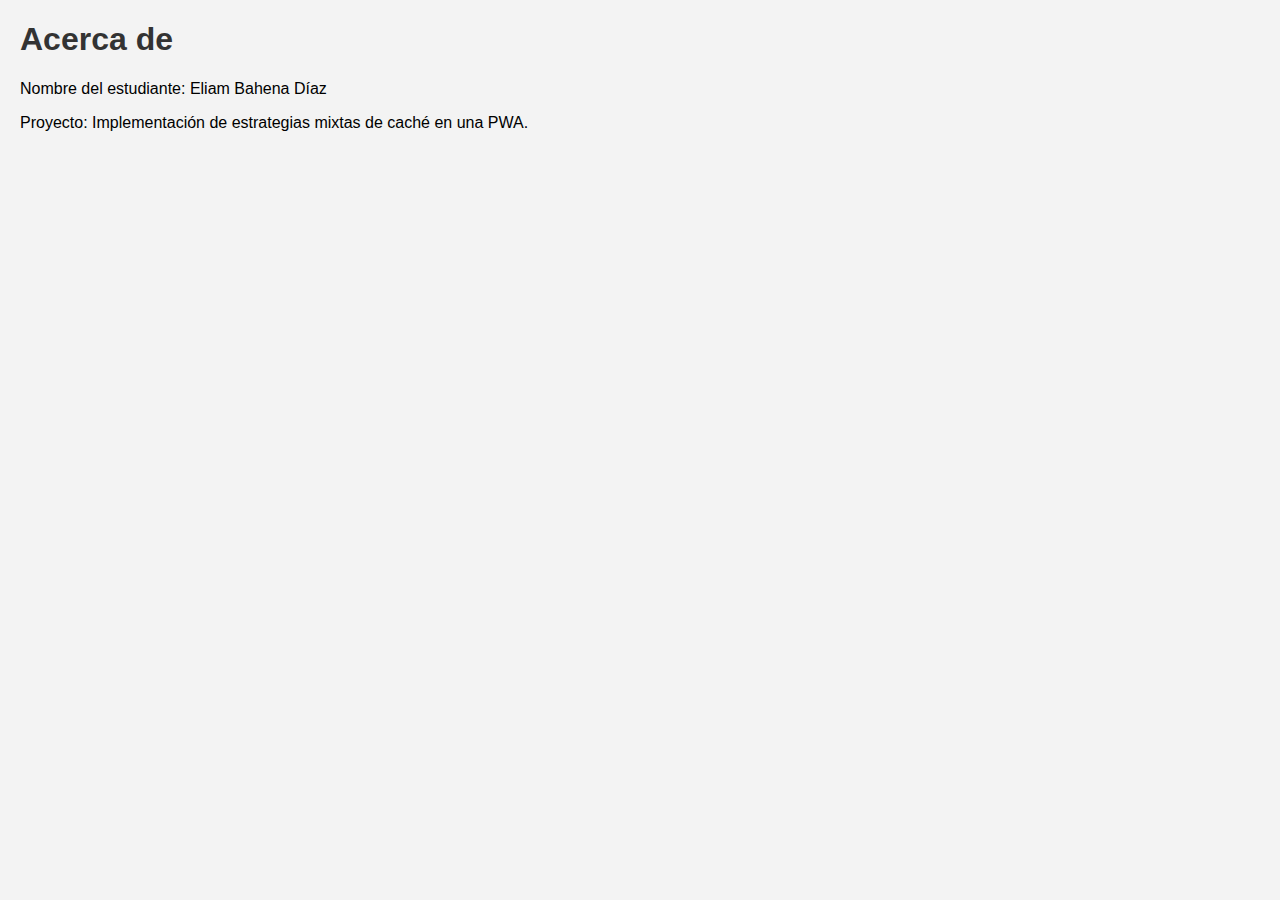
<file: about.html>
<!DOCTYPE html>
<html lang="es">
<head>
  <meta charset="UTF-8">
  <meta name="viewport" content="width=device-width, initial-scale=1.0">
  <title>Acerca de</title>
  <link rel="stylesheet" href="style.css">
</head>
<body>
  <h1>Acerca de</h1>
  <p>Nombre del estudiante: Eliam Bahena Díaz</p>
  <p>Proyecto: Implementación de estrategias mixtas de caché en una PWA.</p>
</body>
</html>
</file>
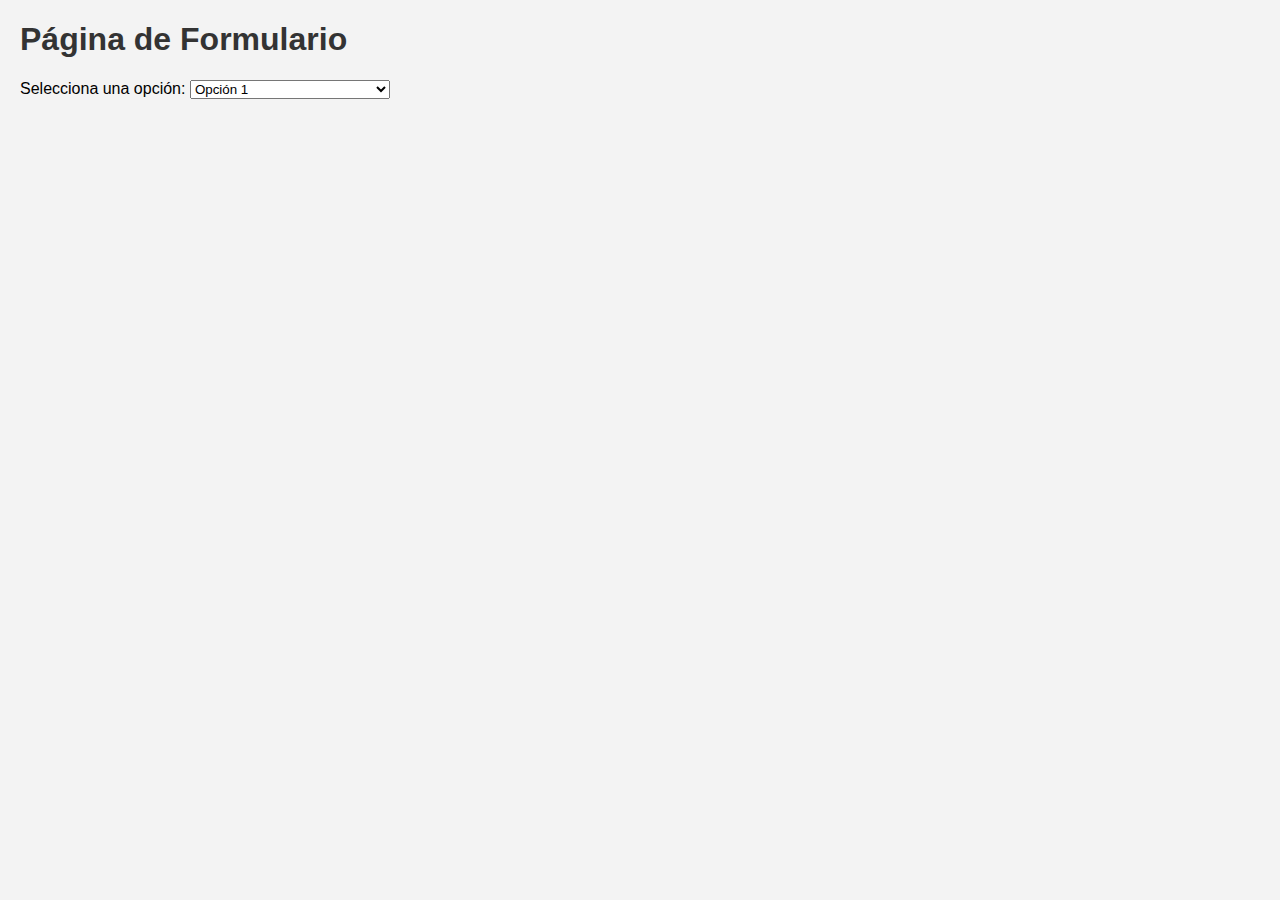
<file: form.html>
<!DOCTYPE html>
<html lang="es">
<head>
  <meta charset="UTF-8">
  <meta name="viewport" content="width=device-width, initial-scale=1.0">
  <title>Formulario</title>
  <link rel="stylesheet" href="./style.css">
  <link href="https://cdnjs.cloudflare.com/ajax/libs/select2/4.0.13/css/select2.min.css" rel="stylesheet">
</head>
<script src="./register.js"></script>
<body>
  <h1>Página de Formulario</h1>

  <form>
    <label for="opciones">Selecciona una opción:</label>
    <select id="opciones" class="select2" style="width: 200px;">
      <option value="1">Opción 1</option>
      <option value="2">Opción 2</option>
      <option value="3">Opción 3</option>
    </select>
  </form>

  <script src="https://cdnjs.cloudflare.com/ajax/libs/jquery/3.7.1/jquery.min.js"></script>
  <script src="https://cdnjs.cloudflare.com/ajax/libs/select2/4.0.13/js/select2.min.js"></script>
  <script>
    $(document).ready(function() {
      $('.select2').select2();
    });
  </script>
</body>
</html>
</file>
<file: style.css>
body {
    font-family: Arial, sans-serif;
    margin: 20px;
    background-color: #f3f3f3;
  }
  
  h1 {
    color: #333;
  }
  
  ul {
    list-style: none;
    padding: 0;
  }
  
  li {
    margin: 10px 0;
  }
  
  a {
    text-decoration: none;
    color: #007bff;
  }
  
  a:hover {
    text-decoration: underline;
  }
</file>
